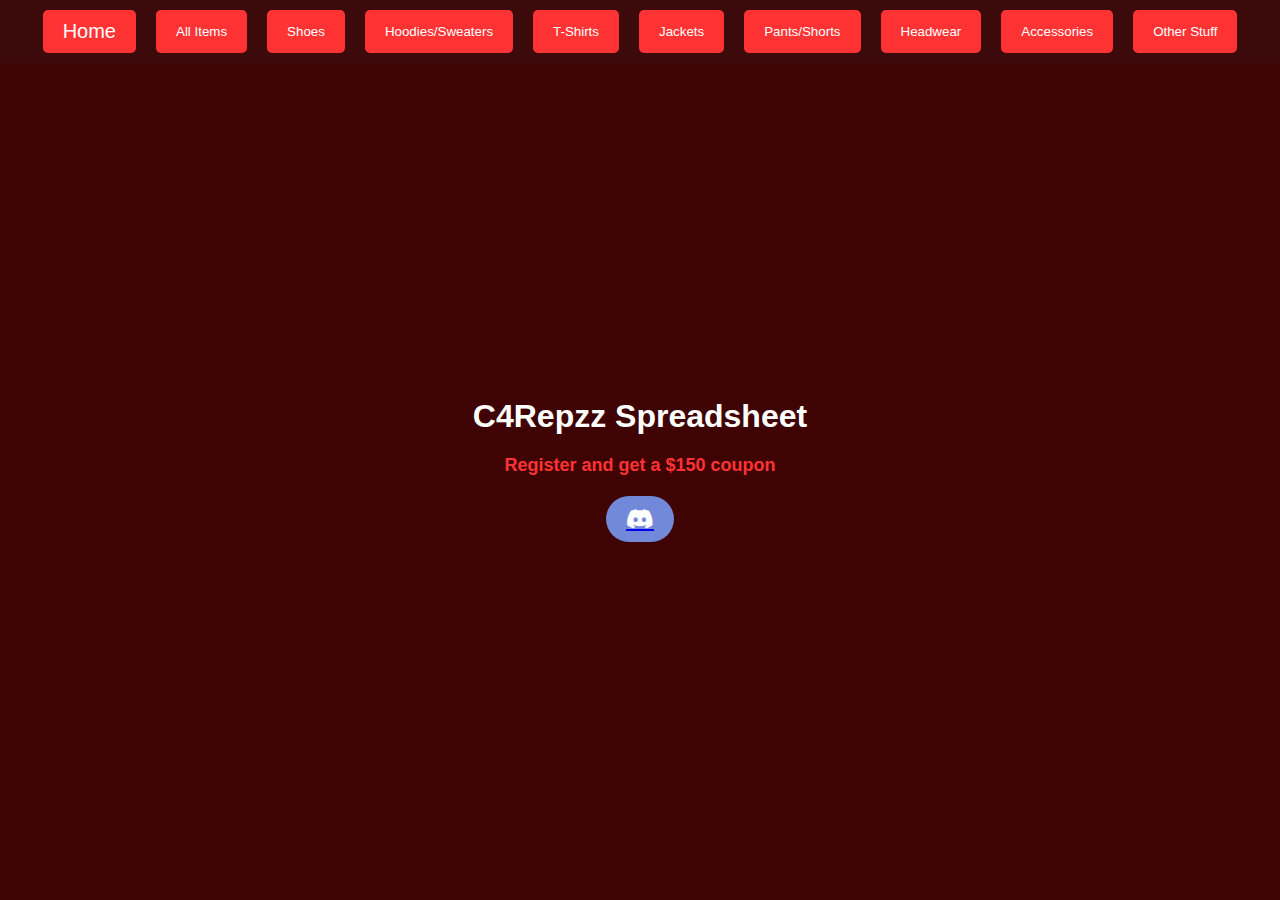
<file: index.html>
<!DOCTYPE html>
<html lang="en">
<head>
  <meta charset="UTF-8">
  <meta name="viewport" content="width=device-width, initial-scale=1.0">
  <title>C4Repzz Spreadsheet</title>
  <link rel="stylesheet" href="styles.css">
  <link rel="icon" href="data:,"> <!-- Suppress favicon error -->
  <!-- Add FontAwesome CDN for Discord icon -->
  <link href="https://cdnjs.cloudflare.com/ajax/libs/font-awesome/6.0.0-beta3/css/all.min.css" rel="stylesheet">
</head>
<body>
  <header>
    <div class="categories">
      <button onclick="filterCategory('home')" class="home-btn">Home</button>
      <button onclick="filterCategory('')">All Items</button>
      <button onclick="filterCategory('Shoes')">Shoes</button>
      <button onclick="filterCategory('Hoodies')">Hoodies/Sweaters</button>
      <button onclick="filterCategory('T-Shirts')">T-Shirts</button>
      <button onclick="filterCategory('Jackets')">Jackets</button>
      <button onclick="filterCategory('Pants')">Pants/Shorts</button>
      <button onclick="filterCategory('Headwear')">Headwear</button>
      <button onclick="filterCategory('Accessories')">Accessories</button>
      <button onclick="filterCategory('Other')">Other Stuff</button>
    </div>
  </header>
  <div class="brand-text">C4Repzz</div>
  <div class="container">
    <h1>C4Repzz Spreadsheet</h1>

    <div class="register-section">
      <p><a href="https://cnfans.com/register/?ref=2384596" class="register-link">Register and get a $150 coupon</a></p>

      <a href="https://discord.com/invite/your-discord-invite-link" target="_blank">
        <button class="discord-button">
          <i class="fab fa-discord"></i> 
        </button>
      </a>
    </div>

    <div id="clothes-list" class="clothes-list"></div>
  </div>

  <!-- Ensure the script is loaded here -->
  <script src="script.js"></script>
</body>
</html>
</file>
<file: styles.css>
/* General Reset */
* {
  margin: 0;
  padding: 0; 
  box-sizing: border-box; 
}

/* General styles */
body {
  font-family: 'Arial', sans-serif;
  background-color: #3f0303; /* Dark background for the page */
  display: flex;
  flex-direction: column;
  align-items: center;
  justify-content: center;
  min-height: 100vh;
  text-align: center;
  color: white;
}

/* Home button shadow effect */
.home-btn {
  position: relative;
  font-size: 20px;
  background-color: #ff3333; /* Red background */
  color: white;
  padding: 10px 20px;
  border: none;
  border-radius: 10px;
  cursor: pointer;
  transition: all 0.3s ease;
}

.home-btn:hover {
  background-color: #e60000;
  box-shadow: 0 8px 20px rgba(255, 0, 0, 1); /* Stronger red shadow on hover */
}

/* Register Section Styles */
.register-section {
  margin-top: 20px;
  text-align: center;
}

/* Register Link Text */
.register-link {
  color: #ff3333; /* Red */
  font-size: 18px;
  text-decoration: none;
  font-weight: bold;
  transition: color 0.3s ease;
}

.register-link:hover {
  color: #ff6666; /* Lighter red on hover */
}

/* Discord Button */
.discord-button {
  margin-top: 20px;
  background-color: #7289da; /* Discord blue */
  color: white;
  border: none;
  padding: 12px 20px;
  font-size: 18px;
  font-weight: bold;
  border-radius: 30px; /* Rounded edges for the button */
  cursor: pointer;
  display: flex;
  align-items: center;
  justify-content: center;
  gap: 10px;
  transition: background-color 0.3s ease;
  width: auto;
  margin-left: auto;
  margin-right: auto;
}

.discord-button:hover {
  background-color: #5d6fa4;
}

.discord-button i {
  font-size: 22px;
}

header {
  position: fixed;
  top: 0;
  width: 100%;
  background-color: #3c0a0a; /* Dark red background for the header */
  padding: 10px 0;
}

.categories {
  display: flex;
  justify-content: center;
}

/* General Category Button Styles */
.categories button {
  background-color: #ff3333; /* Bright red for category button */
  color: white;
  border: none;
  padding: 10px 20px;
  margin: 0 10px;
  cursor: pointer;
  border-radius: 5px;
  transition: all 0.3s ease;
  position: relative; /* To allow glow effect */
}

/* Hover effect - Glow more (red theme) */
.categories button:hover {
  background-color: #ff4d4d; /* Brighter red on hover */
  box-shadow: 0 0 15px 5px rgba(255, 77, 77, 0.8); /* Red glow on hover */
}

/* Active category glow effect (red theme) */
.categories button.active {
  background-color: #ff4d4d; /* Keep it bright red when active */
  box-shadow: 0 0 25px 5px rgba(255, 77, 77, 1); /* Stronger red glow for active button */
}

/* Subtle red glow effect for buttons when not hovered but active */
.categories button.active:not(:hover) {
  box-shadow: 0 0 10px 3px rgba(255, 77, 77, 0.5); /* Subtle red glow when active */
}

/* Container */
.container {
  margin-top: 60px;
  text-align: center;
  width: 100%;
  max-width: 1200px;
}

/* Clothing List */
.clothes-list {
  display: flex;
  flex-wrap: wrap;
  gap: 20px;
  justify-content: center;
  padding-top: 20px;
}

/* Clothing Item */
.clothing-item {
  background-color: #b33c3c; /* Red background for the item */
  width: 220px;
  border-radius: 15px; /* Rounded edges for the clothing items */
  box-shadow: 0 5px 15px rgba(0, 0, 0, 0.2);
  display: flex;
  flex-direction: column;
  justify-content: space-between;
  transition: transform 0.3s ease, box-shadow 0.3s ease;
  cursor: pointer;
  font-weight: bold; /* Bold font for the item text */
  text-align: center;
}

.clothing-item:hover {
  transform: scale(1.05); /* Scale on hover */
  box-shadow: 0 10px 30px rgba(0, 0, 0, 0.3); /* Add a shadow */
  background-color: #cc4d4d; /* Lighter red on hover */
}

.clothing-item a {
  text-decoration: none;
  color: white; /* Keep text white when the item is clicked */
}

/* Image styling */
.clothing-item img {
  width: 100%;
  height: 150px;
  border-radius: 15px 15px 0 0; /* Rounded top corners */
  object-fit: cover;
}

/* Name and Price styling */
.clothing-item .item-details {
  padding: 12px;
  text-align: center;
  margin-top: auto;
  color: #fff; /* White color for text inside items */
}

.clothing-item .item-details p {
  margin: 5px 0;
  font-size: 18px;
  font-weight: bold;
  text-shadow: 2px 2px 4px rgba(0, 0, 0, 0.6); /* Adding shadow to the text */
}

.clothing-item .item-details span {
  color: #ffffff; /* Lighter red for price text */
  font-weight: bold;
  font-size: 16px;
  text-shadow: 1px 1px 3px rgba(0, 0, 0, 0.6); /* Black shadow for the price */
}

/* Admin Panel Styles */

/* Button container for admin page */
.button-container {
  display: flex;
  justify-content: space-between;
  padding: 10px;
  background-color: #b33c3c; /* Red background */
  border-bottom: 1px solid #d32f2f;
}

/* Modal Styles */
.modal {
  display: none; /* Hidden by default */
  position: fixed;
  z-index: 1; /* Sit on top */
  left: 0;
  top: 0;
  width: 100%; /* Full width */
  height: 100%; /* Full height */
  overflow: auto; /* Enable scroll if needed */
  background-color: rgba(0, 0, 0, 0.4); /* Background color */
  padding-top: 60px; /* Spacing from the top */
}

/* Modal Content (the box) */
.modal-content {
  background-color: #b33c3c; /* Red background */
  margin: auto;
  padding: 20px;
  border: 1px solid #d32f2f; /* Darker red border */
  width: 80%; /* Width of the modal */
  max-width: 600px;
  border-radius: 15px; /* Rounded corners */
  text-align: center;
  color: white;
}

/* Modal Input Fields */
.modal-content input {
  width: 100%;
  padding: 10px;
  margin: 10px 0;
  border: 1px solid #ddd;
  border-radius: 5px;
  font-size: 16px;
  background-color: #fff;
  color: #000;
}

/* Modal Buttons (Cancel & Save) */
.modal-buttons {
  display: flex;
  justify-content: space-between;
}

.cancel-btn, .save-btn {
  padding: 12px 20px;
  border-radius: 5px;
  font-size: 16px;
  cursor: pointer;
  transition: all 0.3s ease;
}

.cancel-btn {
  background-color: #ff3333; /* Red for cancel button */
  color: white;
}

.cancel-btn:hover {
  background-color: #cc0000;
}

.save-btn {
  background-color: #4CAF50; /* Green for save button */
  color: white;
}

.save-btn:hover {
  background-color: #45a049;
}

.qc-link {
  color: #000; /* Default color for the QC link */
  text-decoration: none; /* Remove underline */
  transition: color 0.3s ease; /* Smooth color transition */
}

.qc-link:hover {
  color: blue; /* Blue color on hover */
}

/* Ensure no scaling or unexpected behavior for the body or HTML */
/* Ensure no scaling or unexpected behavior for the body or HTML */
/* Ensure no scaling or unexpected behavior for the body or HTML */
html, body {
  margin: 0;
  padding: 0;
  overflow: hidden;
  height: 100%;
  width: 100%;
}

/* Default settings for the brand text */
.brand-text {
  position: fixed; /* Fixes the position relative to the viewport */
  top: 20px; /* Adjust the distance from the top */
  left: 20px; /* Adjust the distance from the left */
  font-size: 36px; /* Adjust the font size */
  font-weight: bold;
  color: white; /* Text color */
  text-shadow: 0 0 10px red, 0 0 20px red, 0 0 30px red, 0 0 40px red; /* Red glowing shadow */
  z-index: 1000; /* Ensures it's on top of other elements */
  display: block; /* Default to showing the text */
}






/* Button styles */
.remove-btn {
  background-color: #ff0000; /* Red for remove button */
  color: white;
  border: none;
  padding: 10px;
  border-radius: 5px;
  cursor: pointer;
  font-weight: bold;
  transition: background-color 0.3s ease;
}

.remove-btn:hover {
  background-color: #d32f2f; /* Darker red on hover */
}

.edit-btn {
  background-color: #ff4444; /* Red for edit button */
  color: white;
  border: none;
  padding: 10px;
  border-radius: 5px;
  cursor: pointer;
  font-weight: bold;
  transition: background-color 0.3s ease;
}

.edit-btn:hover {
  background-color: #d32f2f; /* Darker red on hover */
}

.add-btn {
  background-color: #ff6666; /* Red for add button */
  color: white;
  border: none;
  padding: 10px;
  border-radius: 5px;
  cursor: pointer;
  font-weight: bold;
  transition: background-color 0.3s ease;
}

.add-btn:hover {
  background-color: #d32f2f; /* Darker red on hover */
}

/* Admin Form */
#add-item-form {
  display: flex;
  flex-direction: column;
  gap: 10px;
  margin-bottom: 20px;
}

#add-item-form input,
#add-item-form select,
#add-item-form button {
  padding: 12px;
  border: 1px solid #ddd;
  border-radius: 5px;
  font-size: 16px;
}

#add-item-form button {
  background-color: #ff3333; /* Red for the button */
  color: white;
  font-weight: bold;
}

#add-item-form button:hover {
  background-color: #e60000; /* Darker red on hover */
}
</file>
